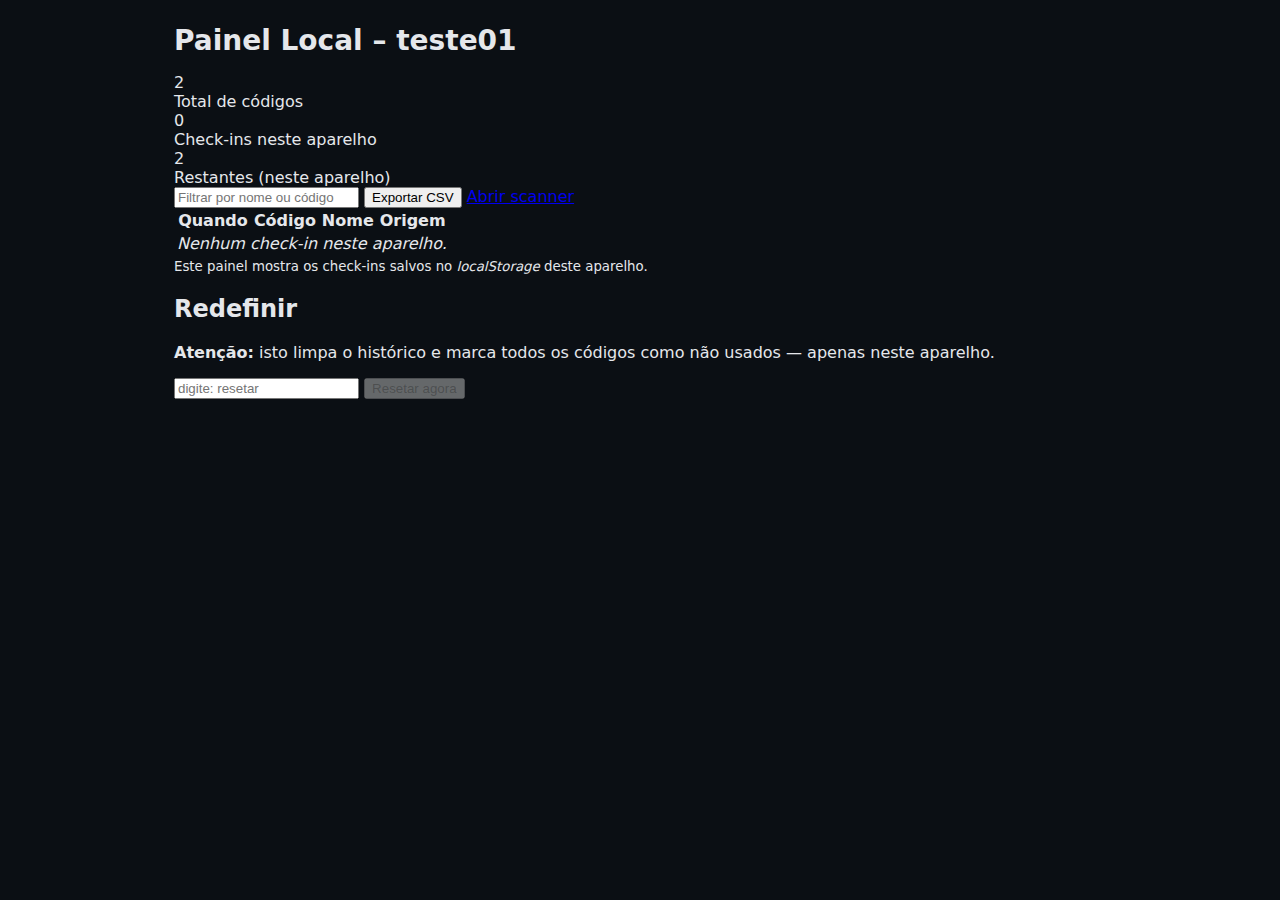
<file: dashboard-local.html>
<!DOCTYPE html>
<html lang="pt-BR">
<head>
  <meta charset="utf-8" />
  <meta name="viewport" content="width=device-width, initial-scale=1" />
  <title>Painel Local – Check-ins</title>
  <link rel="stylesheet" href="styles.css" />
</head>
<body>
  <main class="container">
    <h1>Painel Local – <span id="eventName">teste01</span></h1>

    <section class="kpi">
      <div class="item">
        <div class="value" id="kpiTotal">0</div>
        <div class="label">Total de códigos</div>
      </div>
      <div class="item">
        <div class="value" id="kpiUsed">0</div>
        <div class="label">Check-ins neste aparelho</div>
      </div>
      <div class="item">
        <div class="value" id="kpiLeft">0</div>
        <div class="label">Restantes (neste aparelho)</div>
      </div>
    </section>

    <section class="card">
      <div class="toolbar">
        <input id="filter" type="text" placeholder="Filtrar por nome ou código" />
        <button id="btnExport">Exportar CSV</button>
        <a href="index.html">Abrir scanner</a>
      </div>
      <table class="table" id="table">
        <thead>
          <tr>
            <th>Quando</th>
            <th>Código</th>
            <th>Nome</th>
            <th>Origem</th>
          </tr>
        </thead>
        <tbody id="tbody"></tbody>
      </table>
      <small class="muted">Este painel mostra os check-ins salvos no <em>localStorage</em> deste aparelho.</small>
    </section>

    <section class="card">
      <h2>Redefinir</h2>
      <p><strong>Atenção:</strong> isto limpa o histórico e marca todos os códigos como não usados — apenas neste aparelho.</p>
      <div class="toolbar">
        <input id="confirm" type="text" placeholder="digite: resetar" />
        <button id="btnReset" disabled>Resetar agora</button>
      </div>
    </section>
  </main>

  <script type="module" src="dashboard-local.js"></script>
</body>
</html>
</file>
<file: styles.css>
:root { --ok:#16a34a; --warn:#f59e0b; --err:#dc2626; --bg:#0b0f14; --card:#111827; --text:#e5e7eb; }
* { box-sizing:border-box; }
body { margin:0; font-family:system-ui,-apple-system,Segoe UI,Roboto,Ubuntu; background:var(--bg); color:var(--text); }
.container { max-width:980px; margin:0 auto; padding:24px; }
h1 { margin:0 0 16px; font-size:28px; }
.controls { display:flex; gap:12px; align-items:center; flex-wrap:wrap; margin-bottom:12px; }
.controls select, .controls button { padding:8px 12px; border:1px solid #374151; background:#1f2937; color:var(--text); border-radius:10px; }
.controls button { cursor:pointer; }
.hint { opacity:.7; font-size:12px; }
.preview { background:var(--card); border:1px solid #1f2937; border-radius:16px; padding:12px; }
#video { width:100%; border-radius:12px; background:black; aspect-ratio:16/9; object-fit:cover; }
.hidden { display:none; }
.status { margin:16px 0; }
.badge { display:inline-block; padding:8px 12px; border-radius:999px; background:#374151; }
.badge.ok { background:var(--ok); color:#052e16; font-weight:700; }
.badge.warn { background:var(--warn); color:#3b2600; font-weight:700; }
.badge.err { background:var(--err); color:#450a0a; font-weight:700; }
.guest { margin-top:8px; font-size:18px; }
.manual { margin-top:24px; background:#0f172a; border:1px solid #1f2937; padding:16px; border-radius:16px; }
input#manualCode { width:320px; max-width:100%; padding:10px 12px; border:1px solid #374151; background:#1f2937; color:var(--text); border-radius:10px; }
footer { opacity:.7; margin-top:24px; }
</file>
